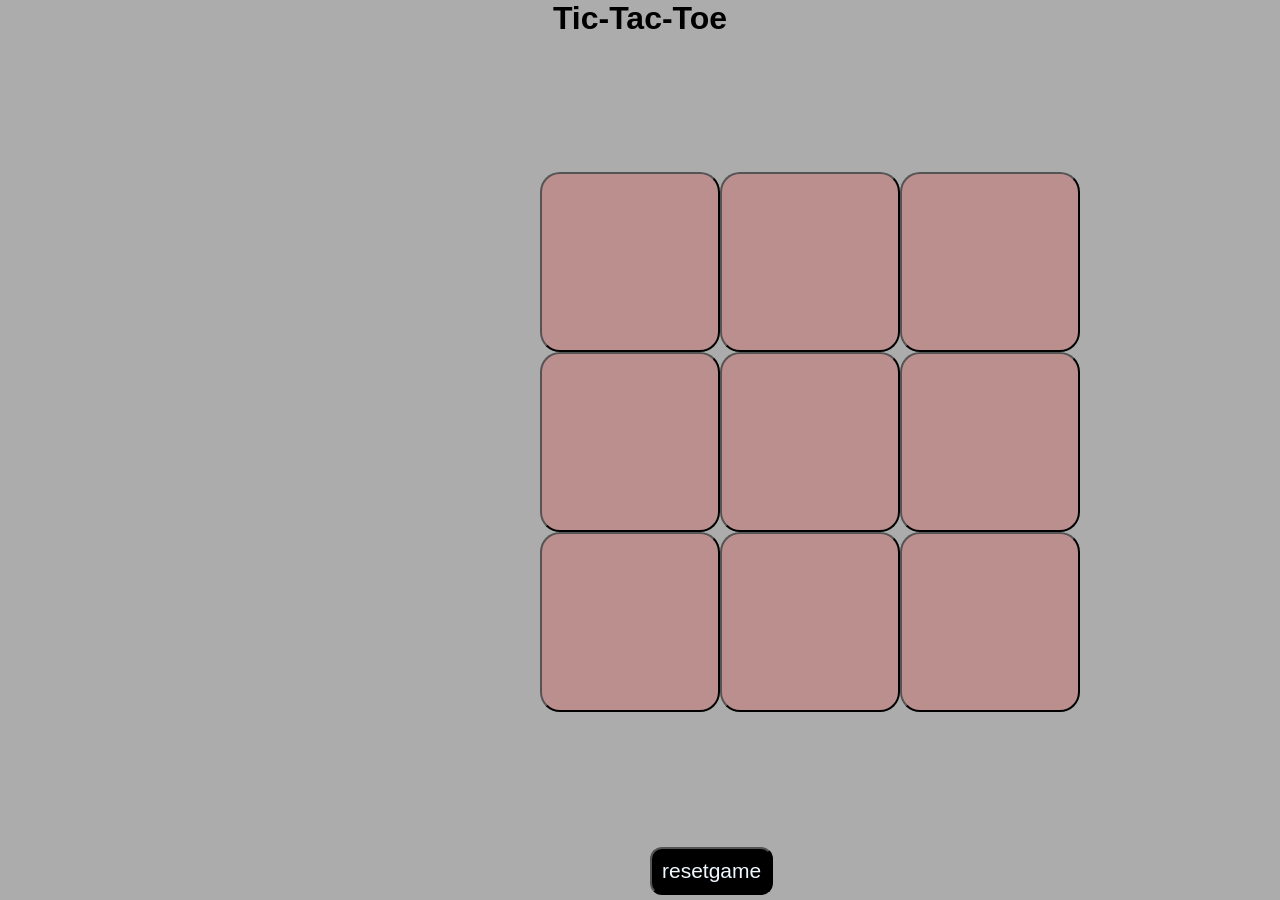
<file: practice tic tac toe/index.html>
<!DOCTYPE html>
<html lang="en">
<head>
    <meta charset="UTF-8">
    <meta name="viewport" content="width=device-width, initial-scale=1.0">
    <title>Tic-Tac-Toe</title>
    <link rel="stylesheet" href="style.css">
</head>
<body>
    <div class="msg-container hide">
        <p id="msg">Winner</p>
        <button class="new-btn">New Game</button>
    </div>
    <main>
        <h1>Tic-Tac-Toe</h1>
        <div class="container">
            <div class="game">
                <button class="box"></button>
                <button class="box"></button>
                <button class="box"></button>
                <button class="box"></button>
                <button class="box"></button>
                <button class="box"></button>
                <button class="box"></button>
                <button class="box"></button>
                <button class="box"></button>
            </div>
           
        </div>
        <button class="reset-btn">resetgame</button>
    </main>

    <script src="app.js"></script>
    
</body>
</html>
</file>
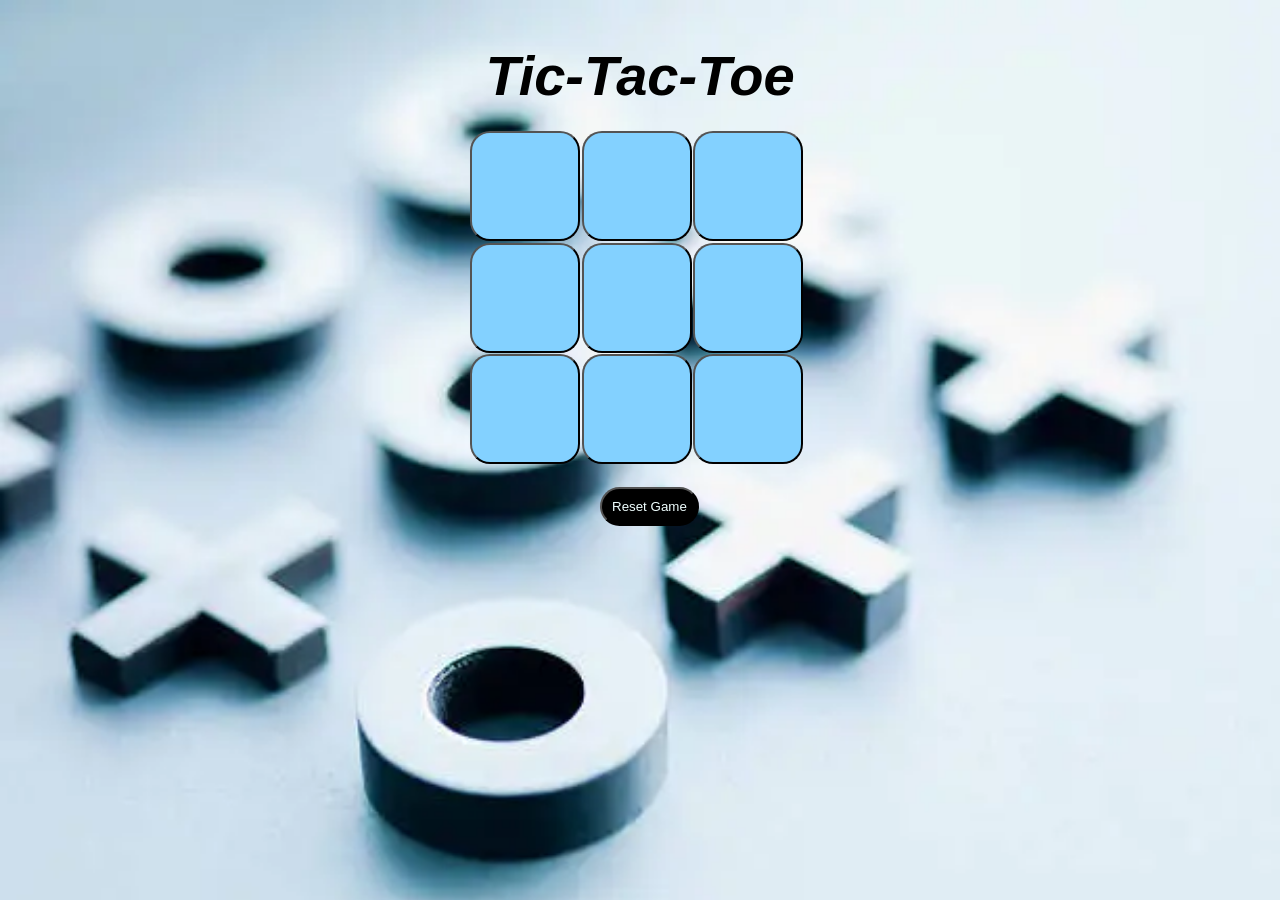
<file: 2.html>
<!DOCTYPE html>
<html lang="en">
<head>
    <meta charset="UTF-8">
    <meta name="viewport" content="width=device-width, initial-scale=1.0">
    <title>Tic-Tac-Toe</title>
<link rel="stylesheet" href="2.css">
</head>
<body>
    <h1>Tic-Tac-Toe</h1>
    <div class="msg-container hide">
        <p class="msg">Winner</p>
       <button class="new-btn">New Game</button>
    </div>
    <main>
        <div class="game">
            <button class="box"></button>
              <button class="box"></button>
                <button class="box"></button>
                  <button class="box"></button>
                    <button class="box"></button>
                      <button class="box"></button>
                        <button class="box"></button>
                          <button class="box"></button>
                            <button class="box"></button>
        </div>
        <button class="reset-btn">Reset Game</button>
    </main>
    <script src="2.js"></script>
</body>
</html>
</file>
<file: practice tic tac toe/style.css>
*{
    margin: 0%;
    padding: 0%;
    font-family: Arial, Helvetica, sans-serif;
}
body{
    background-color: rgb(172, 172, 172);
}
h1{
    text-align: center;
}
.container{
    text-align: center;
 height: 90vh;
 width: 80vh;
  flex-wrap: nowrap;
    display: flex;
    flex-wrap: wrap;
    justify-content: center;
    align-items: center;
    margin-left: 450px;
    
}   
.game{
   height: 60vmin;
    width: 60vmin;
   
    display: flex;
    flex-wrap: wrap;
    justify-content: center;
    align-items: center;

}
.box{
   width: 20vmin;
     height: 20vmin;
    border-radius: 20px;
   background-color: rosybrown;
   color: white;
   font-size: 60px;
}
#msg{
    font-size: 56px;
    color: aliceblue;
    justify-content: center;
}
.msg-continer{
    justify-content: center;
    align-content: center;
    text-align: center;
    height: 30vmin;
}
.hide{
    display: none;
}
.reset-btn{
    justify-content: center;
    align-items: center;
    text-align: center;
    margin-left: 650px;
    padding: 10px 10px;
    background-color: black;
    font-size: 21px;
    border-radius: 12px;
    color: aliceblue;
}
.new-btn{
    justify-content: center;
    align-items: center;
    text-align: center;
    margin-left: 650px;
    padding: 10px 10px;
    background-color: black;
    font-size: 21px;
    border-radius: 12px;
    color: aliceblue;
}
</file>
<file: 2.css>
*{
    margin: 0%;
    padding: 0%;
    font-family: Arial, Helvetica, sans-serif;
}
body{
    
    background-image: url(e.AVIF);
    background-size: cover;
    backdrop-filter: black;
    

}
h1{
    justify-content: center;
    align-items: center;
    text-align: center;
    margin-top: 43px;
    font-size: 56px;
    font-style: italic;
    cursor: pointer;
    border-radius: 20px;
}
.msg{
     justify-content: center;
    align-items: center;
    text-align: center;
    margin-top: 43px;
    font-size: 56px;
    font-style: italic;
    cursor: pointer;
    border-radius: 20px;
    color: black;

}
.new-btn{
    justify-content: center;
    align-items: center;
    text-align: center;
    margin-left: 600px;
    margin-top: 23px;
    border-radius: 20px;
    background-color: black;
    color: azure;
    padding: 10px 10px;
    cursor: pointer;
    box-shadow: rgb(0,0,0,0.3);
}
.game{
     width: 350px;
    display: flex;
    margin-left: 470px;
    flex-wrap: wrap;
    gap: 1.5px;
    margin-top: 23px;
     box-shadow: black;
     color: aliceblue;
}
.box{
  height: 110px;
  width: 110px;
  display: flex;
  padding: 15px 25px;
  gap: 1.5px;
  border-radius: 20px;
  box-shadow: black;
  background-color: rgb(131, 209, 255);
  color: rgb(122, 200, 252);
  color: black;
  font-size: 69px;
  text-align: center;
  justify-content: center;
  align-items: center;
}
.reset-btn{
      border-radius: 20px;
    background-color: black;
    color: azure;
    padding: 10px 10px;
    cursor: pointer;
    box-shadow: rgb(0,0,0,0.3);
    margin-left: 600px;
    margin-top: 23px;
}
.msg-container{
    color: aliceblue;
}
.hide{
    display: none;
}
</file>
